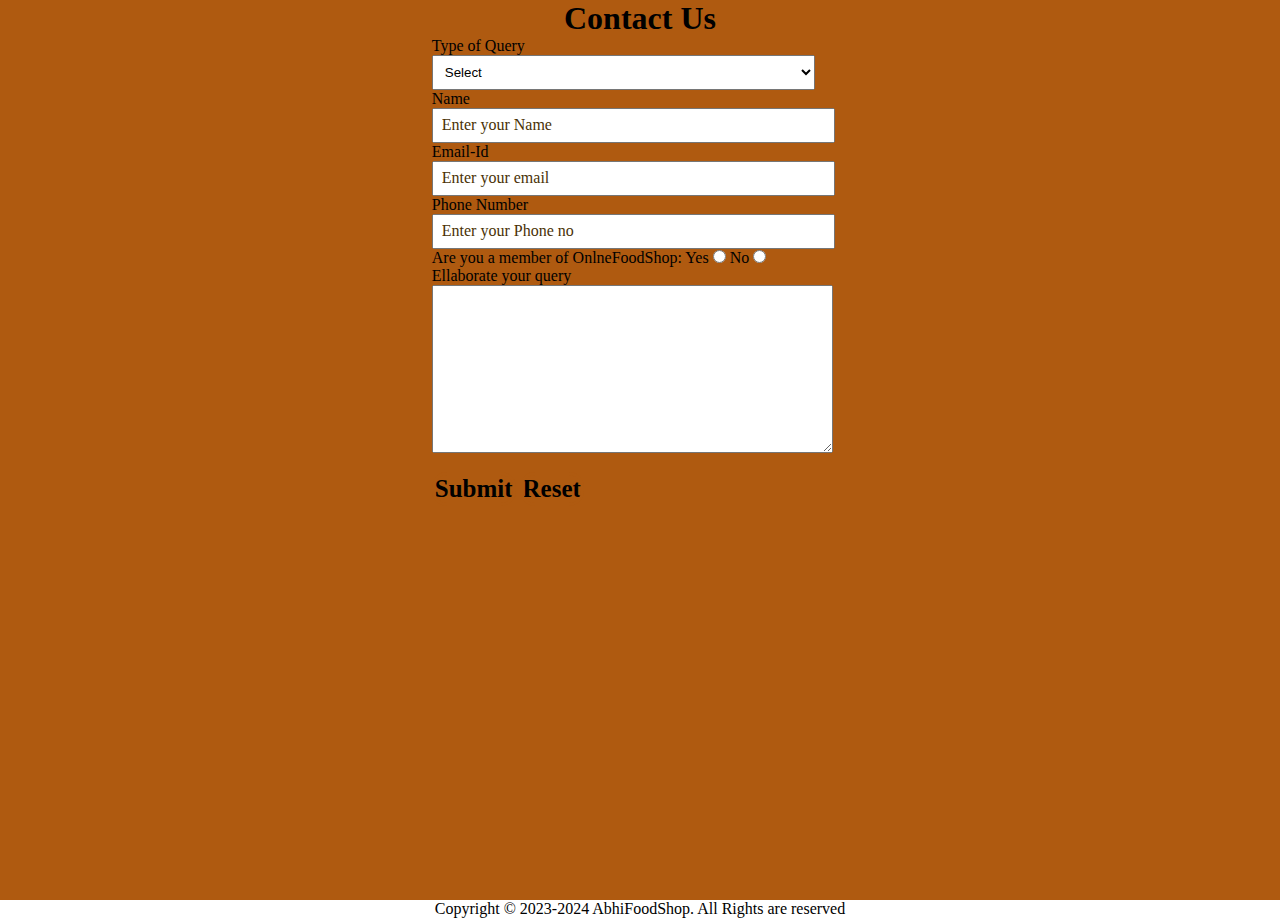
<file: contact.html>
<!DOCTYPE html>
<html lang="en">

<head>
	<meta charset="UTF-8">
	<meta name="viewport" content=
		"width=device-width, initial-scale=1.0">

	<link rel="stylesheet" href="style.css">
	<title>ContactUs</title>
</head>

<body>
	<div id="ContactUs">
		<h1>Contact Us</h1>
		<form action="#">
			<div class="form-shape">
				<label for="query">
					Type of Query
				</label>
				<select name="myQuery" id="query">
					<option value="sel" selected>
						Select
					</option>
					<option value="ord">
						Order related Issues
					</option>
					<option value="Site">
						Site related Issues
					</option>
					<option value="fed">
						Complaint related Issues
					</option>
					<option value="others">
						Others
					</option>
				</select>
			</div>
			<div class="form-shape">
				<label for="name">Name</label>
				<input type="text" name="myName"
					id="name"
					placeholder="Enter your Name">
			</div>
			<div class="form-shape">
				<label for="email">Email-Id</label>
				<input type="email" name="myEmail"
					id="email"
					placeholder="Enter your email">
			</div>
			<div class="form-shape">
				<label for="pho">Phone Number</label>
				<input type="phone" name="myPhone"
					id="pho"
					placeholder="Enter your Phone no">
			</div>
			<div id="radio">
				Are you a member of OnlneFoodShop:
				Yes <input type="radio" name="eligible">
				No <input type="radio" name="eligible">
			</div>
			<div class="form-shape">
				<label for="message">
					Ellaborate your query
				</label>
				<textarea name="mesg" id="message"
					cols="30" rows="10">
				</textarea>
			</div>
			<input type="submit" value="Submit" class="btn">
			<input type="reset" value="Reset" class="btn" >
		</form>
	</div>
	<footer>Copyright © 2023-2024 AbhiFoodShop.
		All Rights are reserved</footer>
</body>

</html>
</file>
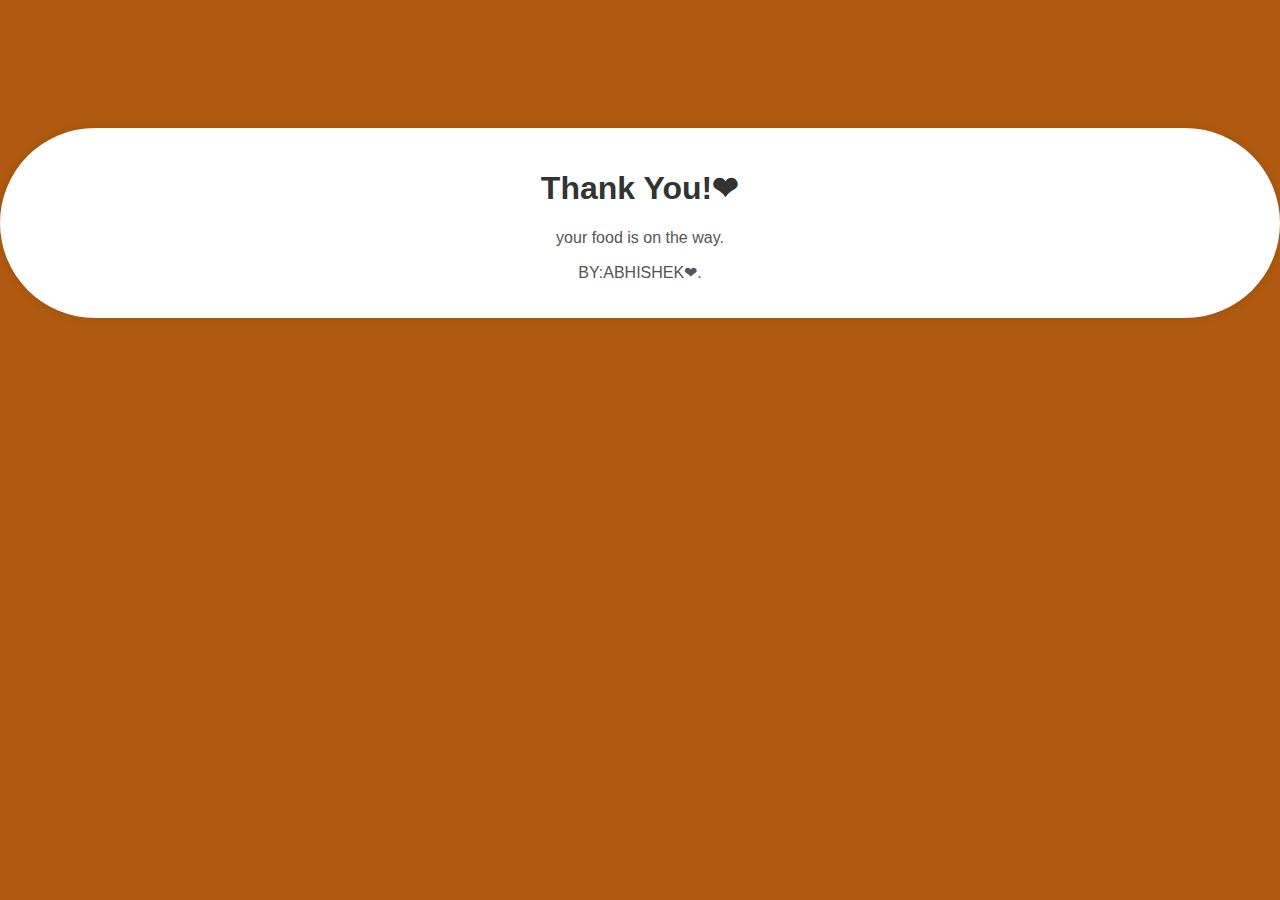
<file: thank.html>
<!DOCTYPE html>
<html lang="en">
<head>
<meta charset="UTF-8">
<meta name="viewport" content="width=device-width, initial-scale=1.0">
<link rel="stylesheet" href="thank.css">
<title>Thank You Page</title>
</head>
<body>
  <div class="thank-you-container">
    <h1>Thank You!&#x2764</h1>
    <p>your food is on the way.</p>
    <p> BY:ABHISHEK&#x2764.</p>

  </div>
</body>
</html>
</file>
<file: style.css>
*{
    margin:0px;
    padding:0px;
}
/*Header Styling*/

#top{
    color:#FC8019;
    text-align:center;
    font-size:46px;
    font-family: 'Ubuntu Mono', monospace;
}
#top1{
    text-align:center;
    color:#FC8019;
    font-size:21px;
    font-family: 'Ubuntu Mono', monospace;
}
/* Navigation bar styling*/

/*Navbar image styling*/
#navbar img{
    display:block;
    width: 50px;
    height:50px;
    margin:auto;
    margin-bottom: 3px;
}

/*Navbar Functionality*/
#navbar{
    display:flex;
    flex-direction: column;
    background-color: #AF5A10;
    height: 14vh;
    width: 100vw;
    font-family: 'Ubuntu Mono', monospace;
    font-size: 25px;
    margin-top:10px;
   border: 2px solid #821F1F;
   border-radius:15px;
}


/*Navbar content functionality*/
#navcontent{
    display: flex;
    justify-content: center;
}


/*Navbar content styling*/
ul li{
    list-style: none;
    margin: 15px;
    border-radius: 20px;
}
ul li a{
    padding: 1px;
    color:#fff;
    text-decoration: none;
    border-radius:10px;
    font-size: 1.5rem;
}
ul li a:hover{
    background-color: #ff9900;
    border-radius: 10px;
}

/* website background image designing */
#container1{
    position: relative;
    display: flex;
    flex-direction: column;
    align-items: center;
    width: 100vw;
    height:63vh;
}

/*Setting the background image using before pseudo selector*/ 
#container1::before{
    content:'';
    background: url("food1.jpeg") no-repeat center center/cover;
    width: 100vw;
    height:59vh;
    position: absolute;
    top:0px;
    left: 0px;
    font-family: 'Ubuntu Mono', monospace;
    margin-right:45px;
    font-weight: bold;
    z-index: -1;
    opacity: 0.89;
    border: 2px solid black;
    border-bottom-left-radius: 100px;
}
#row1{
   color: rgb(218, 211, 211);
    font-weight:bold; 
    font-family: Century Schoolbook, TeX Gyre Schola, serif ;
    font-size: 3rem;
    text-align: center;
    margin-top: 35px;
}
/*Button Styling*/
.btn{
    margin-top:15px;
    border: 3px solid #AF5A10;
    border-radius:15px;
    background-color:#AF5A10;
    font-size:25px;
    font-weight: bold;
    font-family: Century Schoolbook, TeX Gyre Schola, serif ;
}
.btn:hover{
    cursor: pointer;
    background-color: rgba(109, 17, 17, 0.671);
}
a{
    color: black;
}


#container3{
    display: flex;
    justify-content: space-evenly;
}
#row2{
    width:24vw;
    height:21vh;
    box-shadow: 2px 7px 16px 19px;
     margin-top:51px;
     margin-bottom: 51px;
     display: flex;
    justify-content: center;
     align-items: flex-end;
     position: relative;
     margin-right: 38px;
     border-radius: 40px;
}
#row2::before{
    content: '';
    background: url('pizza.jpeg') no-repeat center center/cover;
    position: absolute;
    top: 0px;
    left:0px;
    width: 24vw;
    height:21vh;
    z-index: -1;
    border-radius: 40px;
}
#row3{
    position: relative;
    width: 24vw;
    height:21vh;
    display: flex;
    justify-content: center;
     align-items: flex-end;
     box-shadow: 2px 7px 16px 19px;
     margin-top:51px;
     margin-bottom: 51px;
     
     margin-left: 38px;
     border-radius: 40px;
}
#row3::before{
    content: '';
    background: url('special.jpeg') no-repeat center center/cover;
    position: absolute;
    top:0px;
    left:0px;
    width: 24vw;
    height:21vh;
    z-index: -1;
    border-radius: 40px;
}

#top3{
    border: 2px solid black;
    border-radius: 20px;
    text-align: center;
    color: black;
    font-family: 'Ubuntu Mono', monospace;
    background-color: #AF5A10;
}
#container4{
    display: grid;
    grid-template-columns: repeat(auto-fit, minmax(350px, 1fr));
    margin: 41px;
}  
#row4{
    width: 29vw;
    height: 360px;
    border: 2px solid black;
    background:url('pizza.jpeg') no-repeat center center/cover; 
    display: flex;
    justify-content:center;
    align-items:flex-end;
    border-radius: 15px;
}
#row5{
    width: 29vw;
    height: 360px;
    border: 2px solid black;
    background:url('burger.jpeg') no-repeat center center/cover;
    display: flex;
    justify-content:center;
    align-items:flex-end;
    border-radius: 15px;
}
#row6{
    width: 30vw;
    height: 360px;
    border: 2px solid black;
    background:url('momo.jpeg') no-repeat center center/cover;
    display: flex;
    justify-content:center;
    align-items:flex-end;
    border-radius: 15px;
}
/*Designing the footer*/
footer{
    text-align: center;
}
/*Designing of Contact Us*/
#ContactUs{
    width:100vw;
    height:100vh;
    display:flex;
    flex-direction: column;
    align-items: center;
    background-color:  #AF5A10;
    font-family: Century Schoolbook, TeX Gyre Schola, serif ;
}
.form-shape input, .form-shape select, .form-shape textarea{
   width: 92%;
   padding: 0.5rem;
}
/*Changing the color of placeholder*/
::placeholder{                  
    color:rgb(73, 49, 5);
    font-size: 1rem;
    font-family: Century Schoolbook, TeX Gyre Schola, serif ;
}
/*Making the webpage responsive using media queries*/
@media only screen and (max-width:1131px){
    #row4{
        width: 42vw;
    }
    #row5{
        width:45vw;
    }
    #row6{
        margin-top: 20px;
        width:90vw;
    }
}
@media only screen and (min-width:600px) and (max-width:781px)
{
    #row4{
        width:84vw;
        margin: auto;
        margin-left: 22px;
    }
    #row5{
        
        width:84vw;
        margin: auto;
        margin-top: 20px;
        margin-left: 22px;
    }
    #row6{
        width:84vw;
        margin: auto;
        margin-top: 20px;
        margin-left: 22px;
    }
}
@media only screen and (max-width:600px){
    #row4{
        width:78vw;
        margin: auto;
        margin-left: 3px;
    }
    #row5{
        
        width:78vw;
        margin: auto;
        margin-top: 20px;
        margin-left: 3px;
    }
    #row6{
        width:78vw;
        margin: auto;
        margin-top: 20px;
        margin-left: 3px;
    }
}
@media only screen and (min-height:1000px){
    #navbar{
        height:10vh;
    }
    #container1::before{
        height:39vh;
    }
    #container1{
        height:44vh
    }
}
</file>
<file: thank.css>
body {
    margin: 0;
    padding: 0;
    font-family: Arial, sans-serif;
    background-color: #AF5A10;
  }
  
  .thank-you-container {
    text-align: center;
    margin: 10% auto;
    padding: 20px;
    background-color: #fff;
    border-radius: 400px;
    box-shadow: 0px 0px 10px rgba(0, 0, 0, 0.1);
  }
  
  h1 {
    color: #333;
  }
  
  p {
    color: #555;
  }
</file>
